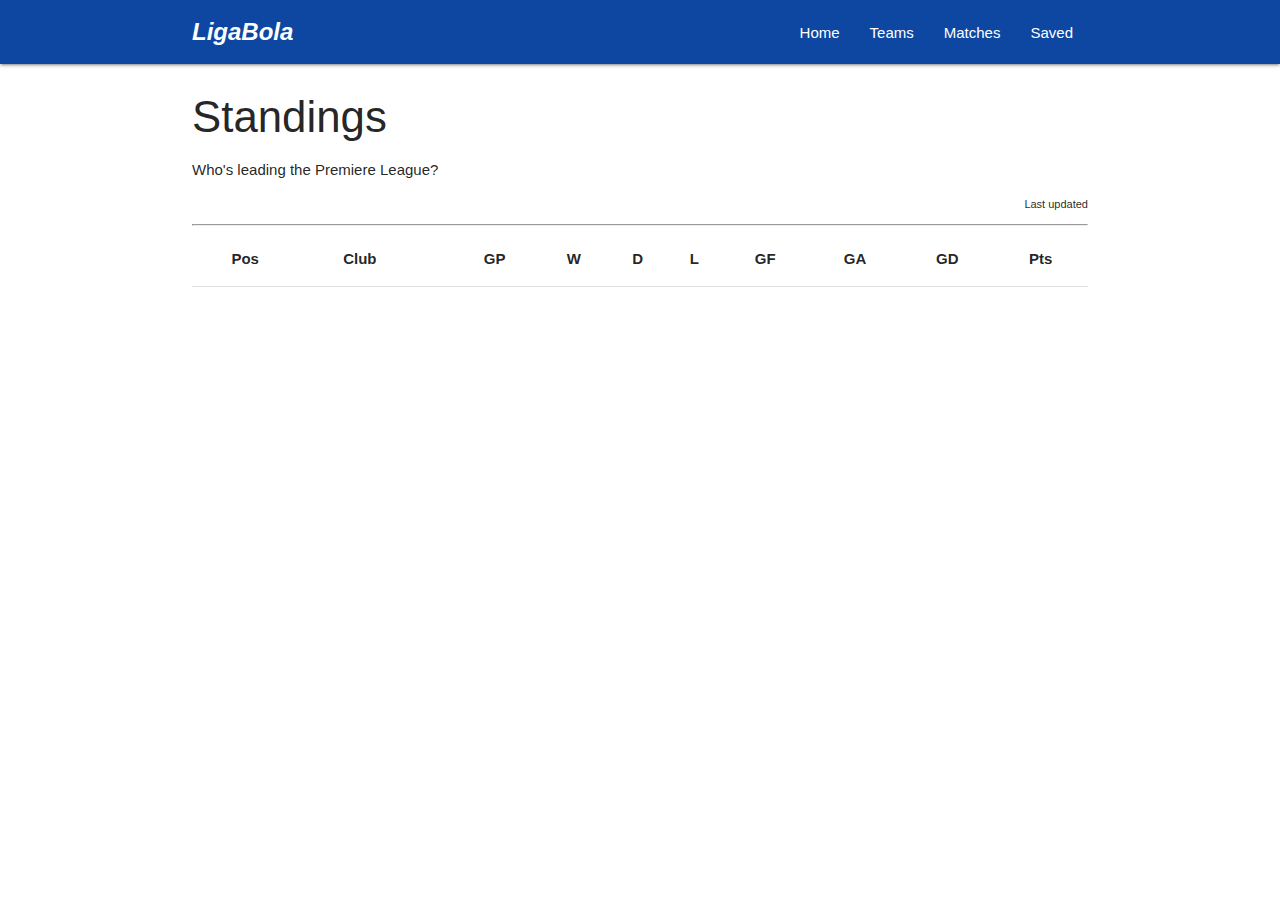
<file: index.html>
<!DOCTYPE html>
<html lang="en">

<head>
  <meta charset="UTF-8"/>
  <title>LigaBola</title>
  <meta name="description" content="PWA Info Sepakbola"/>
  <meta name="viewport" content="width=device-width, initial-scale=1">
  <meta name="theme-color" content="#0d47a1"/>
  <link rel="stylesheet" href="css/materialize.min.css">
  <link rel="stylesheet" href="css/style.css">
  <link rel="manifest" href="/manifest.json">
  <link href="https://fonts.googleapis.com/icon?family=Material+Icons" rel="stylesheet">
  <link rel="apple-touch-icon" href="images/custom-icon-192.png">
</head>

<body>
  <!-- Navigasi -->
  <nav class="blue darken-4" role="navigation">
    <div class="nav-wrapper container">
      <a href="./index.html" class="brand-logo" id="logo-container"><b><i>LigaBola</i></b></a>
      <a href="#" class="sidenav-trigger" data-target="nav-mobile">
          <i class="material-icons">menu</i>
      </a>
      <ul class="topnav right hide-on-med-and-down"></ul>
      <ul class="sidenav" id="nav-mobile"></ul>
    </div>
  </nav>
  <!-- Akhir Navigasi -->
  
  <div class="container" id="body-content"></div>

  <script src="js/materialize.min.js"></script>
  <script src="js/api.js"></script>
  <script src="js/nav.js"></script>
  <script src="js/idb.js"></script>
  <script src="js/db.js"></script>
  <script src="js/sw-reg.js"></script>
  <script src="js/push-mgr.js"></script>
  <script>
    // REQUEST API UNTUK PERTAMA KALI
    document.addEventListener("DOMContentLoaded", function() {
      getStandings();
    });
  </script>
</body>
</html>
</file>
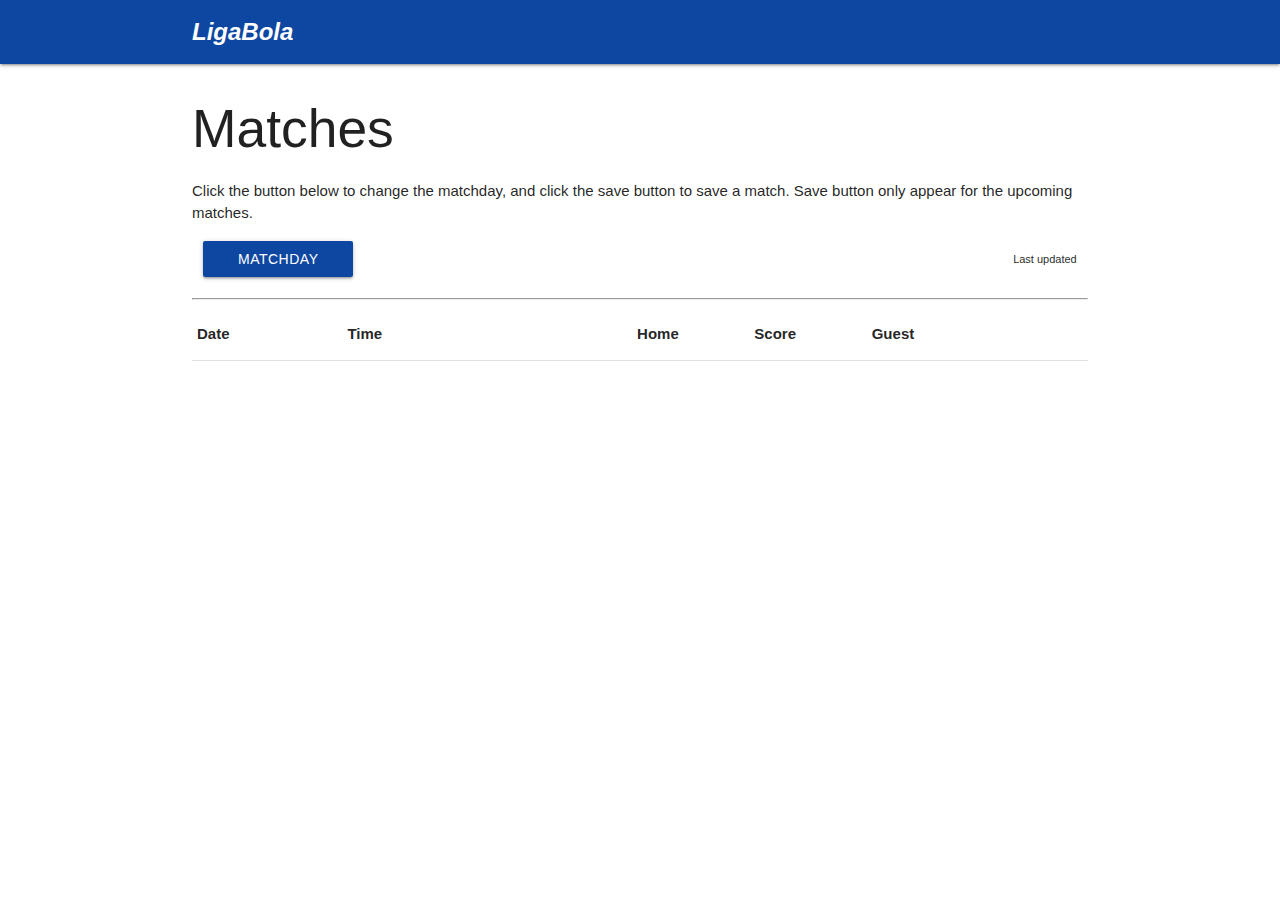
<file: match_info.html>
<!DOCTYPE html>
<html lang="en">

<head>
  <meta charset="UTF-8" />
  <title>LigaBola</title>
  <meta name="description" content="PWA Info Sepakbola" />
  <meta name="viewport" content="width=device-width, initial-scale=1" />
  <link rel="stylesheet" href="css/materialize.min.css" />
  <link rel="stylesheet" href="css/style.css">
  <link rel="manifest" href="/manifest.json" />
  <meta name="theme-color" content="#0d47a1" />
  <link href="https://fonts.googleapis.com/icon?family=Material+Icons" rel="stylesheet">
</head>

<body>
  <!-- Navigasi -->
  <nav class="blue darken-4" role="navigation">
    <div class="nav-wrapper container">
      <a href="./index.html" class="brand-logo" id="logo-container"><b><i>LigaBola</i></b></a>
      <a href="./index.html" class="sidenav-trigger" data-target="nav-mobile">
        <i class="material-icons">arrow_back</i>
      </a>
      <ul class="topnav right hide-on-med-and-down"></ul>
      <ul class="sidenav" id="nav-mobile"></ul>
    </div>
  </nav>
  <!-- Akhir Navigasi -->
  
  <div class="container" id="body-content">
    <h2>Matches</h2>
    <p>Click the button below to change the matchday, and click the save button to save a match. Save button only appear for the upcoming matches.</p>
    <div class="row valign-wrapper">
      <div class="col s6">
        <a class='dropdown-trigger btn blue darken-4' href='#' data-target='matchday-dropdown' id='dropdown-text'>Matchday</a>
        <ul id='matchday-dropdown' class='dropdown-content'></ul>
      </div>
      <div class="col s6">
        <p id="last-updated" class="right-align">Last updated</p>
      </div>
    </div>
    <hr />
    <table class="highlight responsive-table">
      <thead>
        <tr>
          <th>Date</th>
          <th>Time</th>
          <th class="right-align">Home</th>
          <th class="center-align">Score</th>
          <th>Guest</th>
          <th></th>
        </tr>
      </thead>
  
      <!-- Data tabel disisipkan ke dalam sini. -->
      <tbody id="matches"></tbody>
    </table>
  </div>

  <script src="js/materialize.min.js"></script>
  <script src="js/idb.js"></script>
  <script src="js/db.js"></script>
  <script src="js/api.js"></script>
  <script src="js/sw-reg.js"></script>
  <script>
    document.addEventListener("DOMContentLoaded", function () {
      registerServiceWorker();
      
      // initialize dropdown
      var elems = document.querySelectorAll('.dropdown-trigger');
      var instances = M.Dropdown.init(elems);

      var urlParams = new URLSearchParams(window.location.search);
      var matchdayFilter = urlParams.get("matchday");
      
      if (matchdayFilter) {
        getMatchesByDay();
      } else {
        getMatchday();
      } getMatchdayDropdown();
    });
  </script>
</body>

</html>
</file>
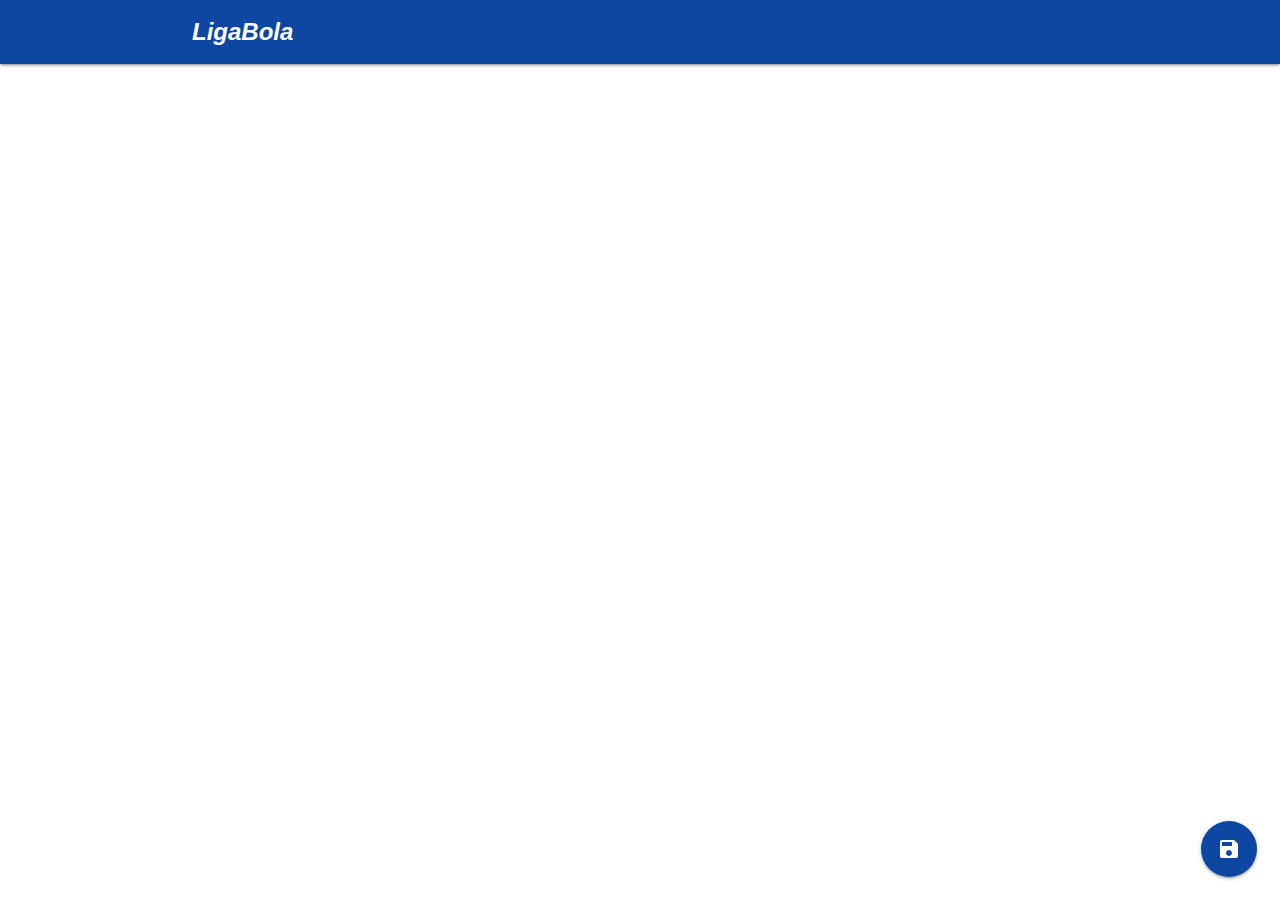
<file: team_info.html>
<!DOCTYPE html>
<html lang="en">

<head>
  <meta charset="UTF-8" />
  <title>LigaBola</title>
  <meta name="description" content="PWA Info Sepakbola" />
  <meta name="viewport" content="width=device-width, initial-scale=1" />
  <link rel="stylesheet" href="css/materialize.min.css" />
  <link rel="stylesheet" href="css/style.css">
  <link rel="manifest" href="/manifest.json" />
  <meta name="theme-color" content="#0d47a1" />
  <link href="https://fonts.googleapis.com/icon?family=Material+Icons" rel="stylesheet">
</head>

<body>
  <!-- Navigasi -->
  <nav class="blue darken-4" role="navigation">
    <div class="nav-wrapper container">
      <a href="./index.html" class="brand-logo" id="logo-container"><b><i>LigaBola</i></b></a>
      <a href="./index.html#team" class="sidenav-trigger" id="back-arrow" data-target="nav-mobile">
        <i class="material-icons">arrow_back</i>
      </a>
      <ul class="topnav right hide-on-med-and-down"></ul>
      <ul class="sidenav" id="nav-mobile"></ul>
    </div>
  </nav>
  <!-- Akhir Navigasi -->
  <div class="container" id="body-content"></div>

  <div class="fixed-action-btn">
    <a class="btn-floating btn-large blue darken-4" id="save">
      <i class="large material-icons">save</i>
    </a>
  </div>

  <script src="js/materialize.min.js"></script>
  <script src="js/api.js"></script>
  <script src="js/idb.js"></script>
  <script src="js/db.js"></script>
  <script src="js/sw-reg.js"></script>
  <script>
    document.addEventListener("DOMContentLoaded", function () {
      registerServiceWorker();
      
      var urlParams = new URLSearchParams(window.location.search);
      var isFromSaved = urlParams.get("saved");
      var btnSave = document.getElementById("save");
      var backArrow = document.getElementById("back-arrow");
      
      if (isFromSaved) {
        // Hide fab jika dimuat dari indexed db
        btnSave.style.display = 'none';
        // ambil data team lalu tampilkan
        getFavoriteTeamById();
        // mengganti rujukan back-arrow ke saved page
        backArrow.href = "./index.html#saved";
      } else {
        var item = getTeamById();
      }

      btnSave.onclick = function () {
        M.toast({html: 'Favorite team saved!', classes: 'rounded', displayLength: 1500});
        console.log(item);
        item.then(function (team) {
          saveTeam(team);
        });
        btnSave.className += " disabled";
      };
    });
  </script>
</body>

</html>
</file>
<file: css/style.css>
.card .card-image img {
    height: 225px;
    width: auto;
    padding-top: 35px;
    margin: auto;
}

.team-info-img {
    width: 100%;
    max-width: 240px;
    padding: 10px;
    margin: auto;
    display: flex;
}

.standing-img {
    height: 2em;
}

table {
    margin-bottom: 64px;
}

table.centered tbody tr td.align-left-td {
    text-align: left;
    max-width: 96px;
}

.btn {
    width: 150px;
}

#last-updated {
    font-size: 11px;
}

.btn-flat {
    padding: 0 3px;
}

a.btn-flat:hover {
    color:#0D47A1;
}

.sidenav {
    padding-top: 30px;
}

@media only screen and (max-width: 480px) {
    html { 
        font-size: 0.8em;
    }
}

@media only screen and (max-width: 992px) {
    .fixed-height {
        height: 2.5em;
        padding: 0;
    }
}

@media only screen and (min-width: 992px) {
    .standing-img {
        margin-top: 8px;
    }
    
    td {
        padding: 10px 5px;
    }
}
</file>
